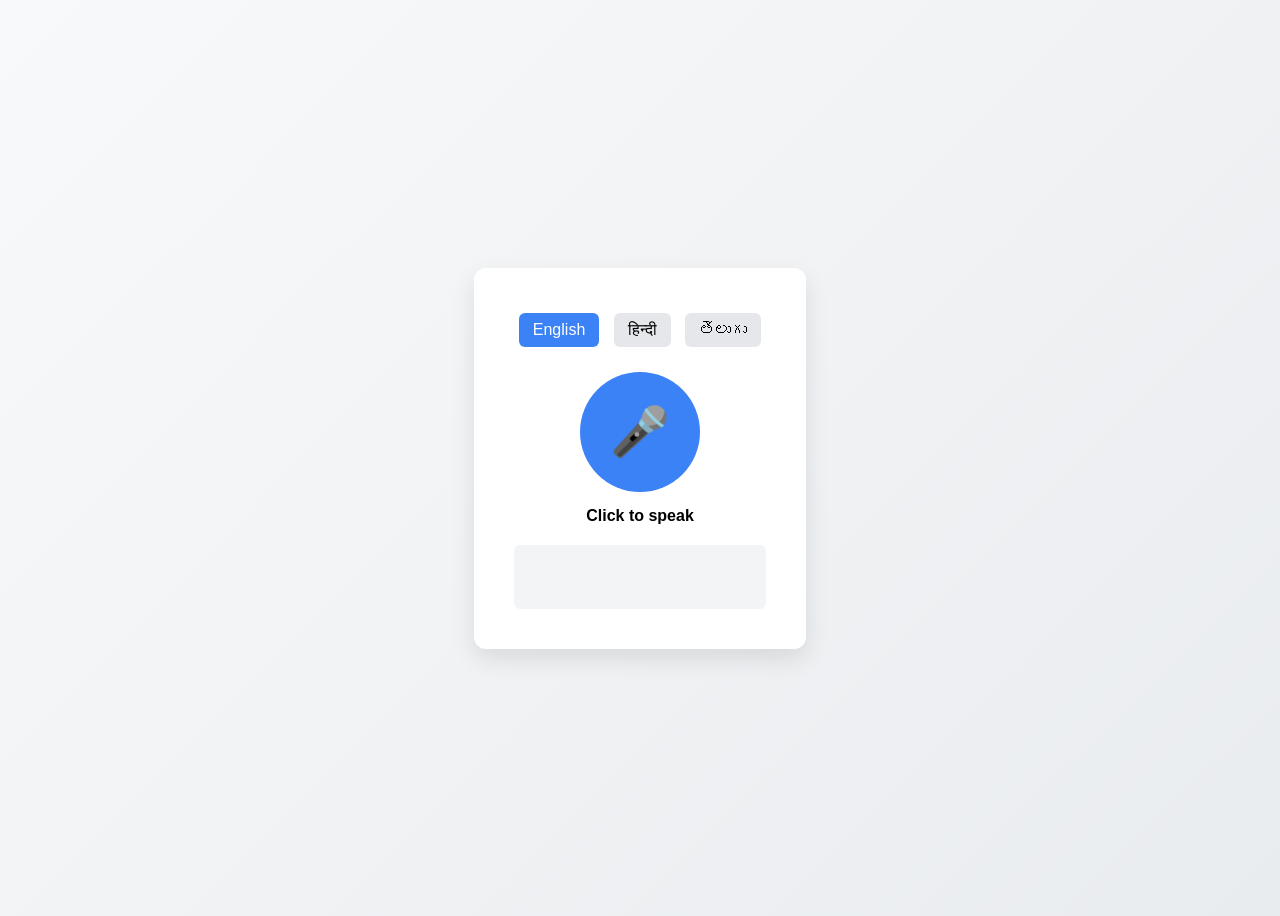
<file: index.html>
<!DOCTYPE html>
<html lang="en">
<head>
<meta charset="UTF-8">
<meta name="viewport" content="width=device-width, initial-scale=1.0">
<title>Indian Voice Interface</title>

<style>
body {
  display: flex;
  height: 100vh;
  align-items: center;
  justify-content: center;
  background: linear-gradient(135deg, #f8f9fa, #e9ecef);
  font-family: Arial, sans-serif;
}

.container {
  text-align: center;
  background: white;
  padding: 40px;
  border-radius: 12px;
  box-shadow: 0 10px 25px rgba(0,0,0,0.1);
}

.mic-btn {
  width: 120px;
  height: 120px;
  border-radius: 50%;
  background: #3b82f6;
  color: white;
  border: none;
  font-size: 48px;
  cursor: pointer;
}

.mic-btn.recording {
  background: #ef4444;
}

.status {
  margin-top: 15px;
  font-weight: bold;
}

.transcript {
  margin-top: 20px;
  background: #f3f4f6;
  padding: 12px;
  border-radius: 6px;
  min-height: 40px;
  font-size: 18px;
}

.lang-buttons {
  margin-bottom: 20px;
}

.lang-buttons button {
  padding: 8px 14px;
  margin: 5px;
  border: none;
  border-radius: 6px;
  background: #e5e7eb;
  cursor: pointer;
  font-size: 16px;
}

.lang-buttons button.active {
  background: #3b82f6;
  color: white;
}
</style>
</head>

<body>

<div class="container">

  <div class="lang-buttons">
    <button data-lang="en-IN" class="active">English</button>
    <button data-lang="hi-IN">हिन्दी</button>
    <button data-lang="te-IN">తెలుగు</button>
  </div>

  <button id="micBtn" class="mic-btn">🎤</button>

  <div id="status" class="status">Click to speak</div>

  <div id="transcript" class="transcript"></div>

</div>

<script src="script.js"></script>

</body>
</html>
</file>
